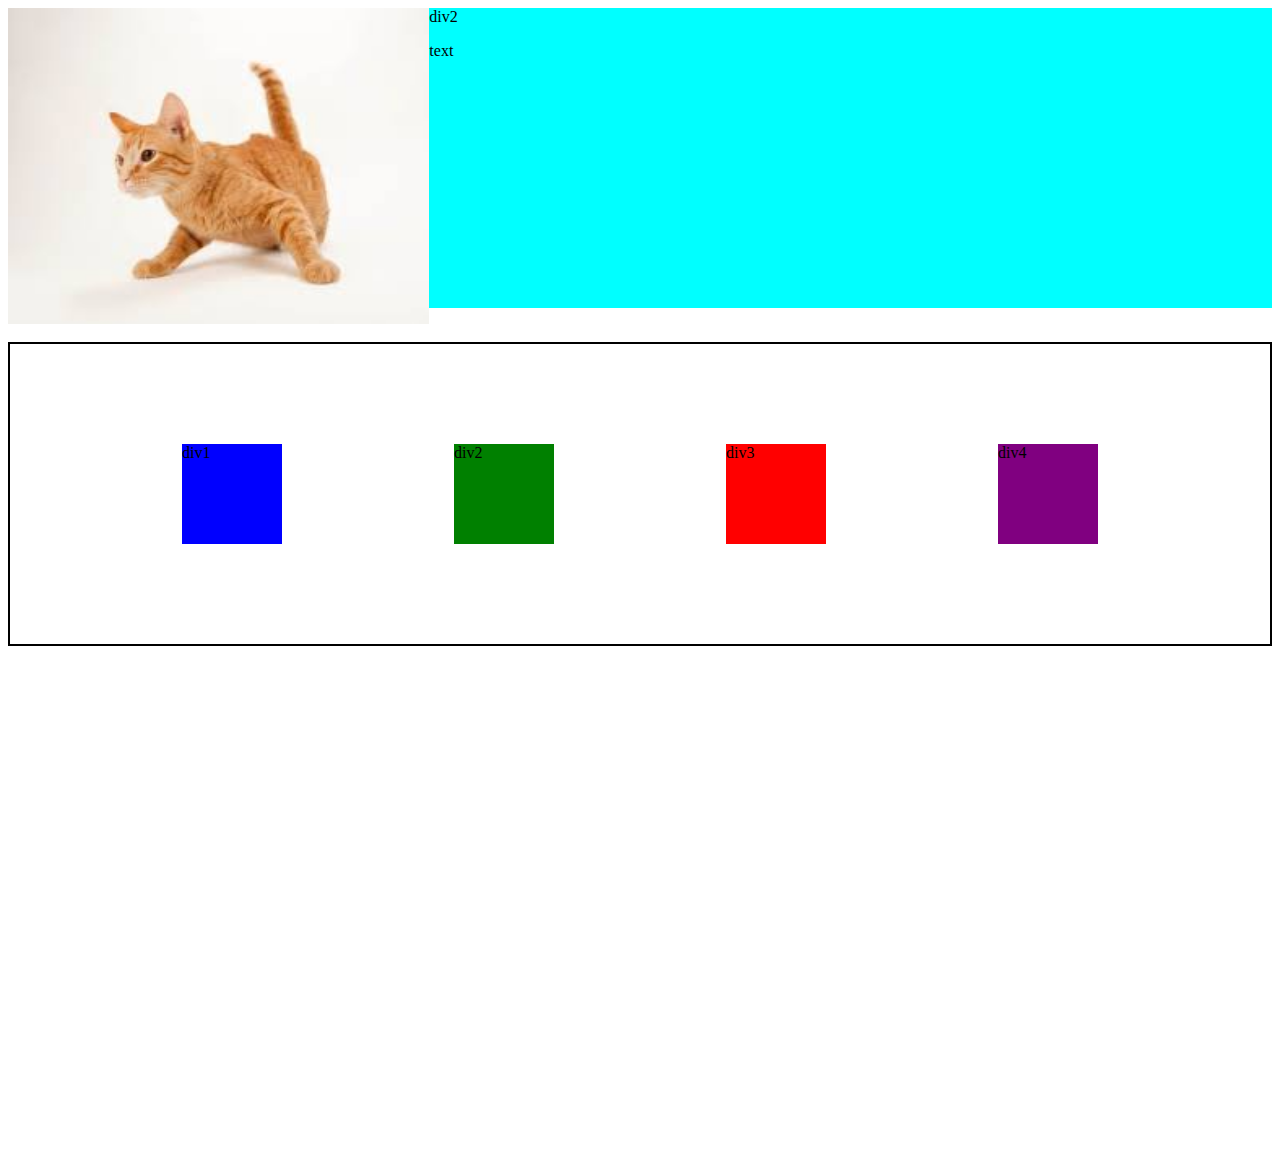
<file: flex.html>
<!DOCTYPE html>
<html lang="en">
<head>
  <meta charset="UTF-8">
  <meta name="viewport" content="width=device-width, initial-scale=1.0">
  <title>Document</title>
  <style>
    
  </style>
</head>
<body style="padding-bottom: 500px;">

  <div class="header">
    
  </div>

  <div class="maindiv" style="display:flex;
  flex-direction:row">
    <img src="youtube/images/cat3.jpg" alt="" style="flex:1;">
    <div style="background-color: aqua; height: 300px; flex:2">div2 <p>text</p></div>
    
  </div>
<br>
  

  <div style="display: flex; height: 300px; justify-content: space-evenly;align-items:center; border: solid 2px black; ">
    <div style="background-color: blue; width: 100px; height: 100px;">div1</div>
    <div style="background-color: green; width: 100px;height: 100px;">div2</div>
    <div style="background-color: red; width: 100px;height: 100px;">div3</div>
    <div style="background-color: purple; width: 100px;height: 100px;">div4</div>
  </div>
</body>
</html>
</file>
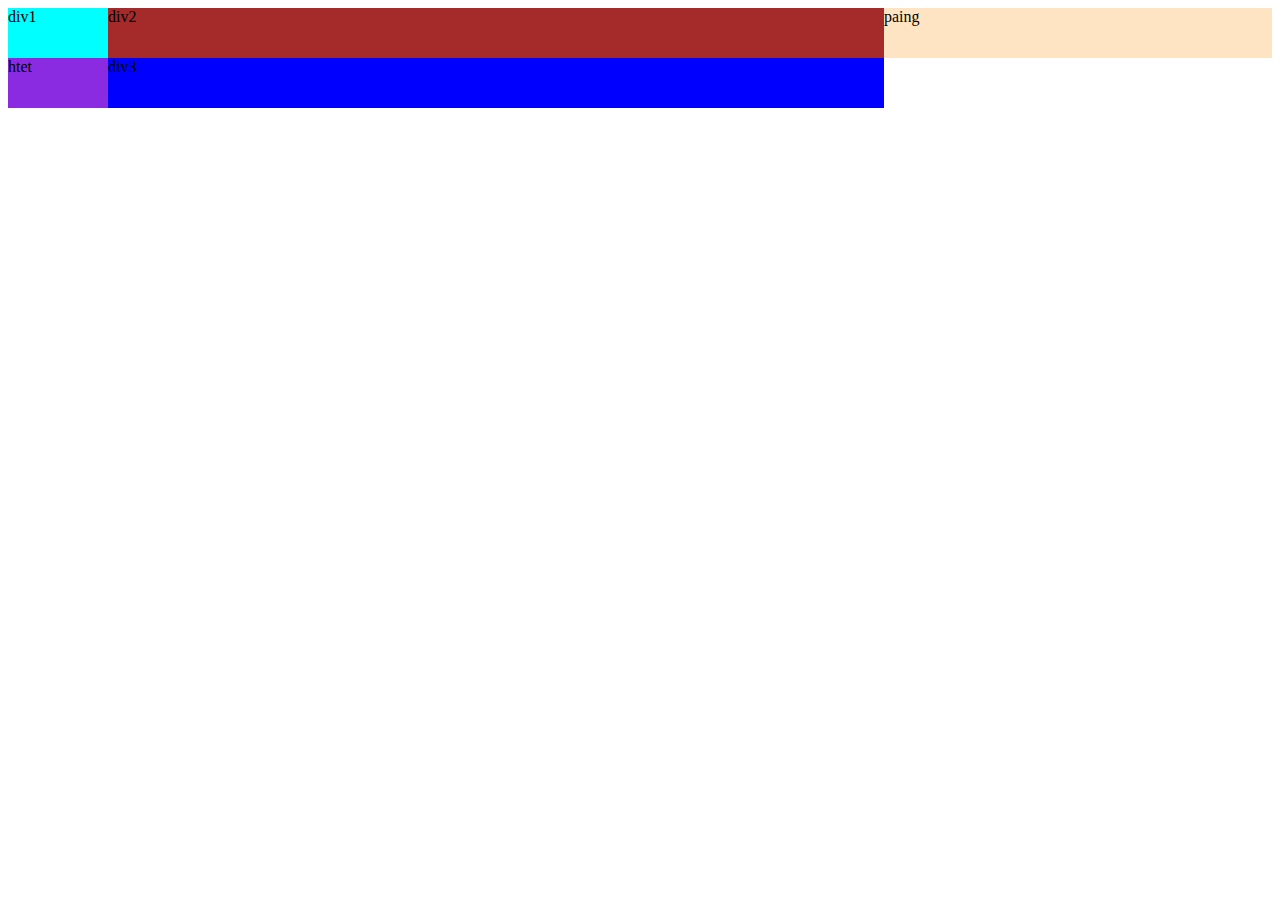
<file: grid.html>
<!DOCTYPE html>
<html lang="en">
<head>
  <meta charset="UTF-8">
  <meta name="viewport" content="width=device-width, initial-scale=1.0">
  <title>Document</title>
  <style>
    .maindiv{
      display: grid;
      grid-template-columns: 100px 2fr 1fr;
      grid-template-rows: 50px 50px;
      
    }
    .div1{
      background-color: aqua;
    }
    .div2{
      background-color: brown;
    }
  </style>
</head>
<body>
  <div class="maindiv">
<div class="div1">div1 </div>
<div class="div2">div2</div>
<div style="background-color: bisque;">paing</div>
<div style="background-color: blueviolet;">htet</div>
<div style="background-color: blue;">div3</div>
</div>
</body>
</html>
</file>
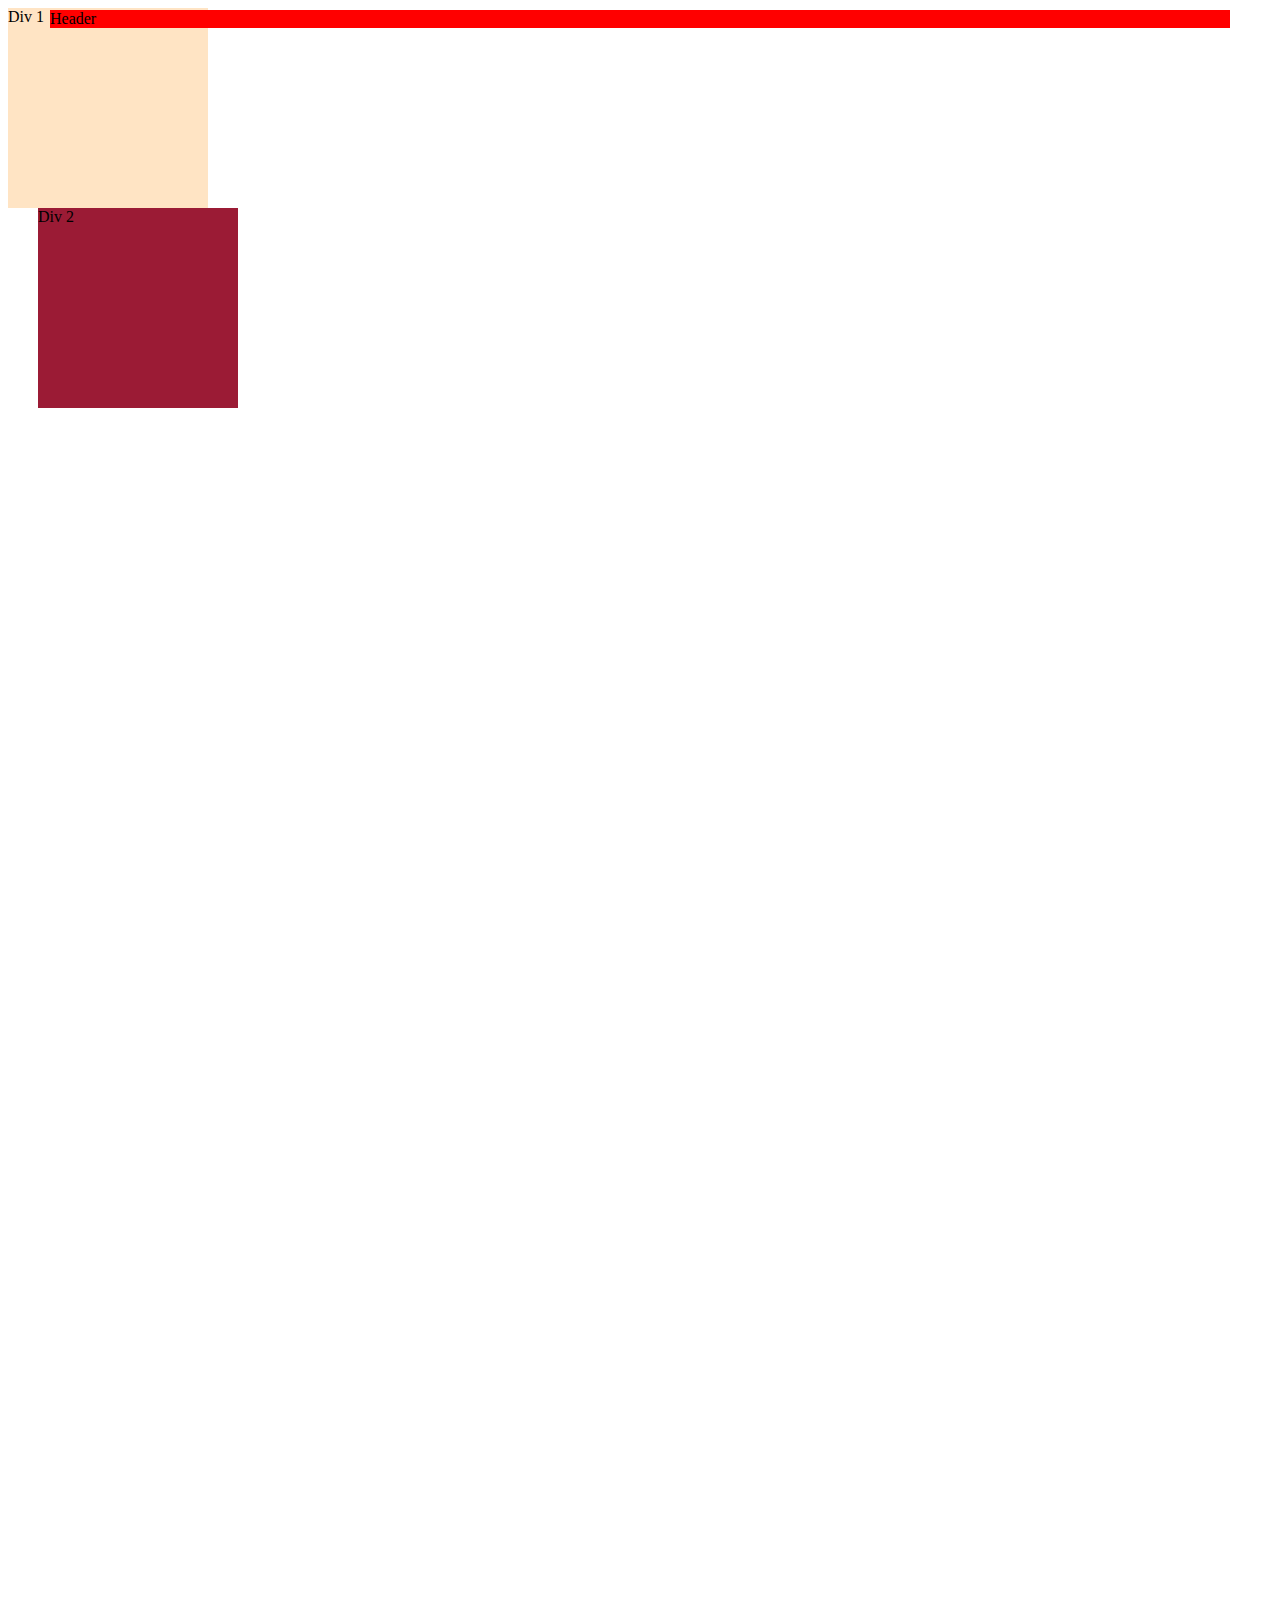
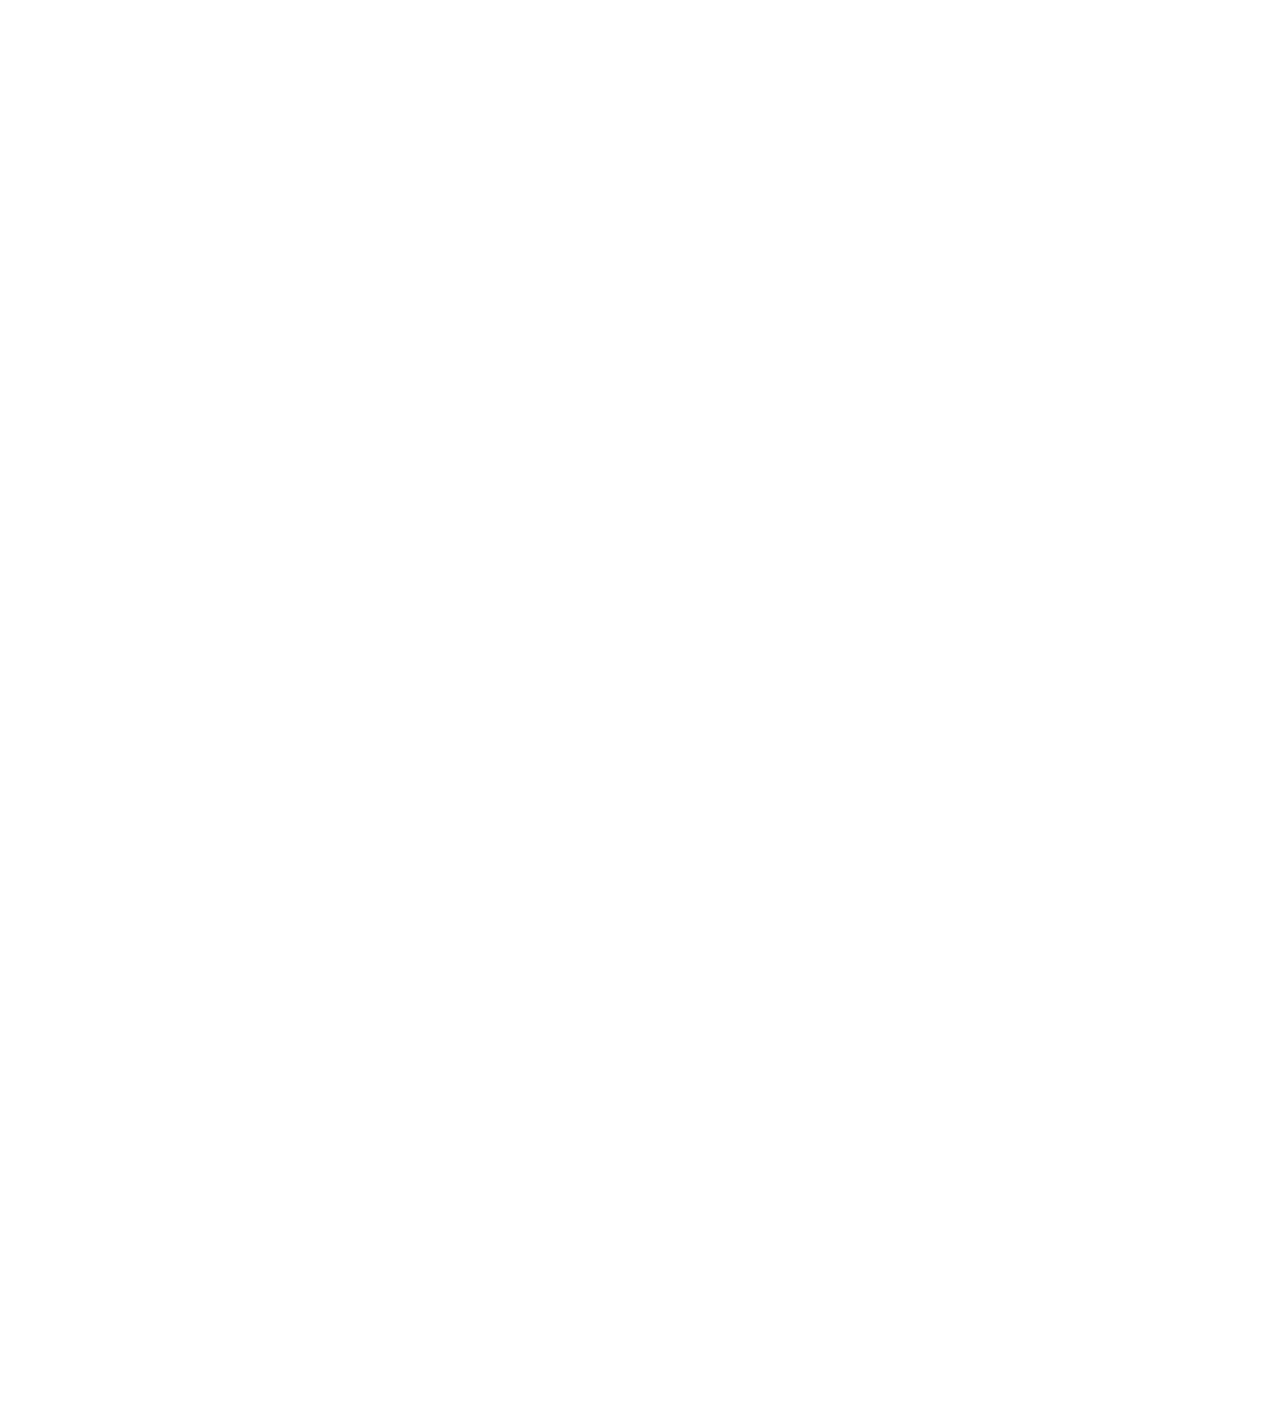
<file: position.html>
<!DOCTYPE html>
<html lang="en">
<head>
  <meta charset="UTF-8">
  <meta name="viewport" content="width=device-width, initial-scale=1.0">
  <title>Position practise</title>
  <style>
    header{
      display: block;
      position: fixed;
      top: 10px;
      left: 50px;
      right: 50px
    }
  </style>
</head>
<body style="height: 3000px;">
  <header style=" background-color:red;">Header</header>
  <div class="div1" style="background-color: bisque;  height: 200px; width: 200px; position: static; left: -50px;">Div 1</div>
  <div class="div2" style="background-color: rgb(155, 27, 53); height: 200px; width: 200px; position: relative; left: 30px;">Div 2</div>
</body>
</html>
</file>
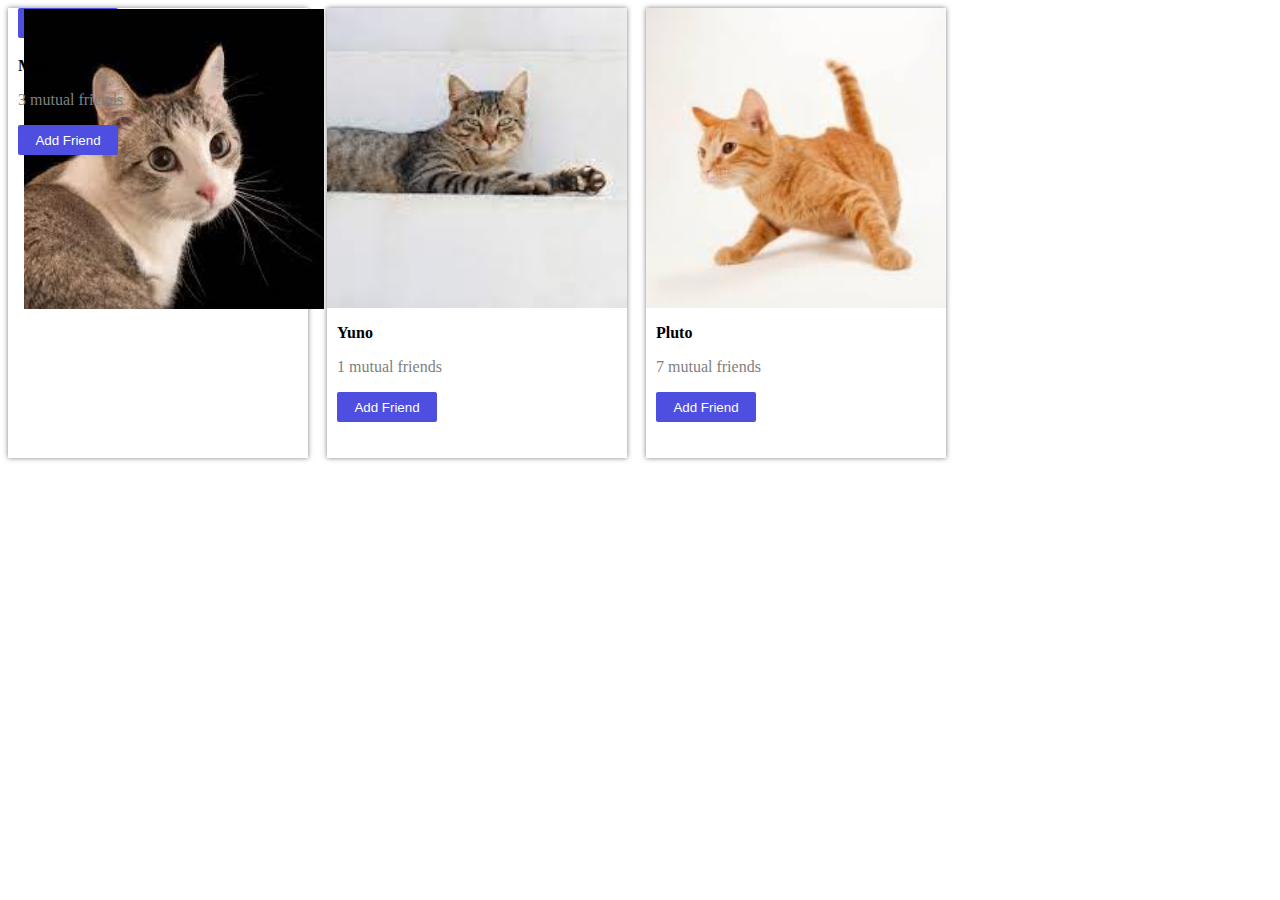
<file: test.html>
<!DOCTYPE html>
<html lang="en">
<head>
  <meta charset="UTF-8">
  <meta name="viewport" content="width=device-width, initial-scale=1.0">
  <title>Document</title>
  <style>
    div{
      width: 300px;
      height: 450px;
      display: inline-block;
      box-shadow: 0 0 5px rgba(0, 0, 0, 0.5);
      vertical-align: top;
      margin-right: 15px;
    }
    img{
      object-fit: cover;
      display: block;
      height: 300px;
      width: 300px;
    }
    .img2{
      object-position: right;
    }
    button{
      background-color:rgb(78, 78, 225);
      color: white;
      width: 100px;
      height: 30px;
      margin-left: 10px;
      border: none;
      border-radius: 2px;
    }
    .name{
      font-weight: bold;
    }
    p{
      margin-left: 10px;
    }
    .mutual{
      color: grey;
    }
    .testbutton:active{
      width: 10px;
      height: 10px;
    }
  </style>
</head>
<body>
  <div>
    <button style="cursor: pointer;;" class="testbutton" ><img src="youtube/images/cat1.jpg" alt="" class="img1"></button>
    <p class="name">Milo</p>
    <p class="mutual">3 mutual friends</p>
    <button>Add Friend</button>
  </div>
  <div>
    <img src="youtube/images/cat2.jpg" alt="" class="img2">
    <p class="name">Yuno</p>
    <p class="mutual">1 mutual friends</p>
    <button>Add Friend</button>
  </div>
  <div>
    <img src="youtube/images/cat3.jpg" alt="" class="img3">
    <p class="name">Pluto</p>
    <p class="mutual">7 mutual friends</p>
    <button>Add Friend</button>
  </div>
</body>
<script>
    
  
</script>
</html>
</file>
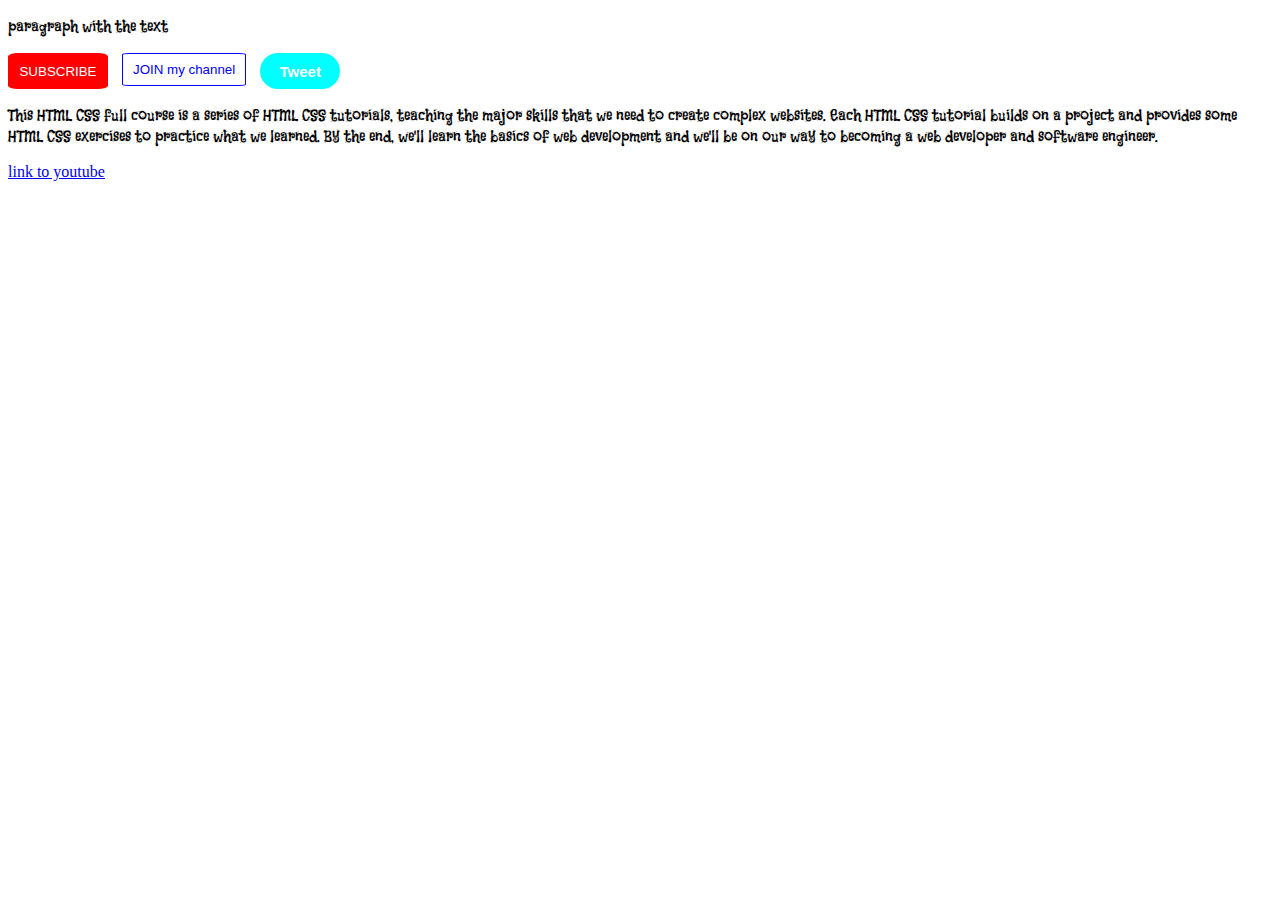
<file: test3.html>
<!DOCTYPE html>
<html lang="en">
<head>
  <link rel="preconnect" href="https://fonts.googleapis.com">
<link rel="preconnect" href="https://fonts.gstatic.com" crossorigin>
<link href="https://fonts.googleapis.com/css2?family=Flavors&display=swap" rel="stylesheet">
  <meta charset="UTF-8">
  <meta name="viewport" content="width=device-width, initial-scale=1.0">
  <title>Document</title>
  <link rel="stylesheet" href="test3.css">
</head>
<body>
  <p>paragraph with the      text</p>
  <button id="button1">SUBSCRIBE</button>
  <button id="button2">JOIN my channel</button>
  <button id="button3">Tweet</button>
  <p>This HTML CSS full course is a series of HTML CSS tutorials, teaching the major skills that we need to create complex websites. Each HTML CSS tutorial builds on a project and provides some HTML CSS exercises to practice what we learned. By the end, we'll learn the basics of web development and we'll be on our way to becoming a web developer and software engineer.</p>
  <a href="https://www.youtube.com/watch?v=G3e-cpL7ofc&list=PLEPye7A7EcQZrT3VSBb7jtxnxIfY3yyG6" target="_blank">link to youtube</a>
  <script>
    const object1 ={
      var1 :'Hi'
    }
    const object2 ={
      var2 :'hello'
    }
    console.log(object1.var1)
    console.log(object1.var2)

    object1.__proto__=object2
    console.log(object1.var2)
    console.log(object2.var1)
    console.log(Object.setPrototypeOf(object1))
  </script>
</body>
</html>
</file>
<file: test3.css>
#button1{
  background-color: red;
  color: white;
  border: none;
  cursor: pointer;
 /* padding: 10px  7px;*/
  border-radius: 10%;
  height: 36px;
  width: 100px;
  margin-right: 10px;
  transition: opacity 0.15s;
  vertical-align: top;
}
#button1:hover{
  opacity: 0.4;
}
#button1:active{
  opacity: 0.1;
}
#button2{
  background-color: white;
  color: blue;
  border: solid blue 1px;
  cursor: pointer;
  border-radius: 5%;
  margin-right: 10px;
  transition: opacity 0.15s, background-color 0.15s,color 0.15s;
  padding: 8px 10px;
  vertical-align: middle;
  
}
#button2:hover{
  background-color: blue;
  color: white;
  border-color: white;
}
#button2:active{
  opacity:0.5
}
#button3{
  background-color: aqua;
  color: white;
  font-family: Verdana, Geneva, Tahoma, sans-serif;
  font-weight: bold;
  border: none;
  border-radius:18px;
  height: 36px;
  width: 80px;
  cursor: pointer;
  font-size:15px;
  margin-right: 8px;
  transition: box-shadow 0.15s;
  vertical-align: bottom;
}
#button3:hover{
  box-shadow: 5px 6px 16px rgba(0, 0, 0, 0.2);
}
p{
  font-family: "Flavors", cursive
}
</file>
